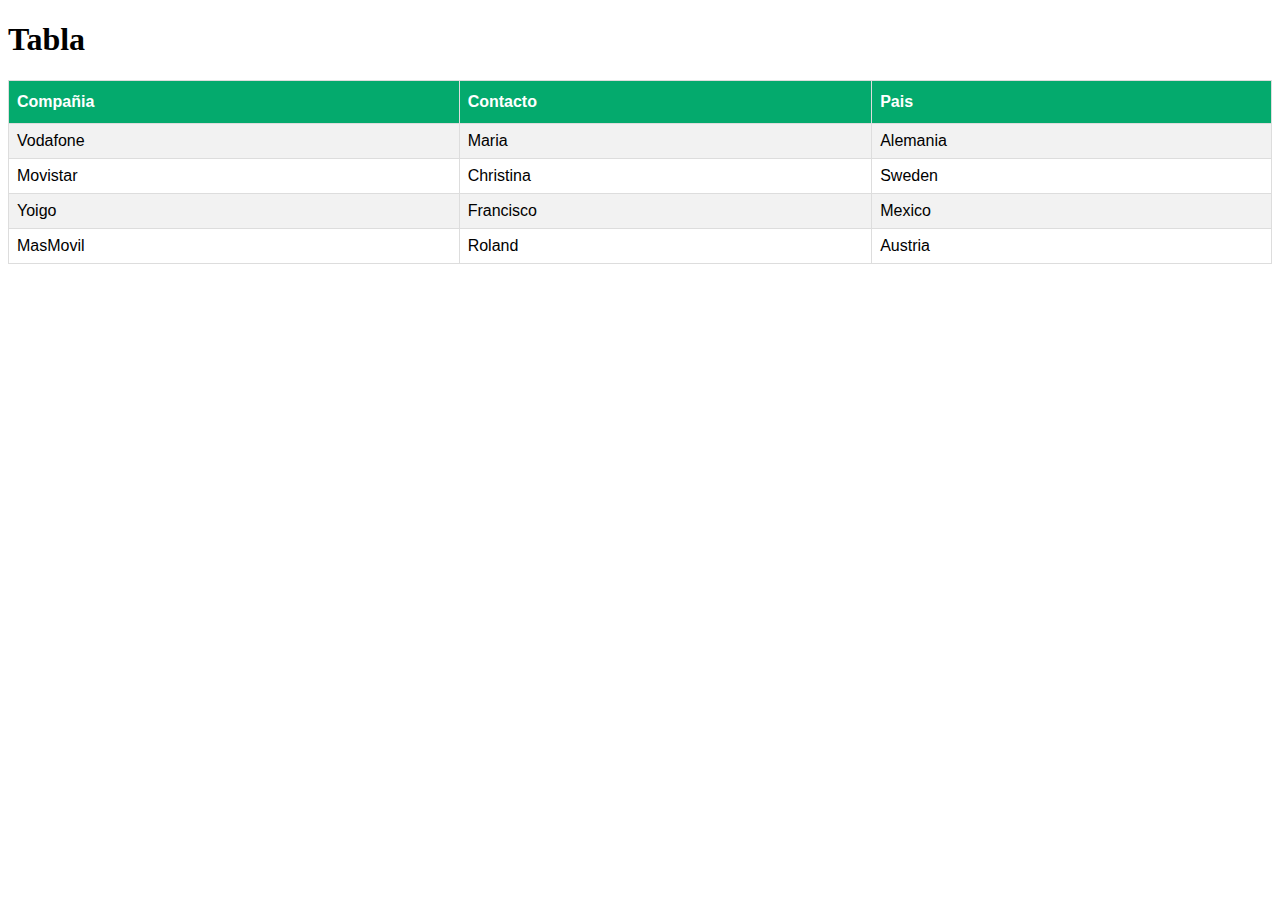
<file: Actividades_Clase/Actividad_Tabla/index.html>
<!DOCTYPE html>
<html lang="en">
<head>
    <meta charset="UTF-8">
    <meta http-equiv="X-UA-Compatible" content="IE=edge">
    <meta name="viewport" content="width=device-width, initial-scale=1.0">
    <link rel="stylesheet" href="style.css">
    <title>Ejercicio Lista</title>
</head>
<body>
    
<h1>Tabla</h1>

<table id="customers">
  <tr>
    <th>Compañia</th>
    <th>Contacto</th>
    <th>Pais</th>
  </tr>
  <tr>
    <td>Vodafone</td>
    <td>Maria</td>
    <td>Alemania</td>
  </tr>
  <tr>
    <td>Movistar</td>
    <td>Christina </td>
    <td>Sweden</td>
  </tr>
  <tr>
    <td>Yoigo</td>
    <td>Francisco </td>
    <td>Mexico</td>
  </tr>
  <tr>
    <td>MasMovil</td>
    <td>Roland </td>
    <td>Austria</td>
  </tr>
</table>
</body>
</html>
</file>
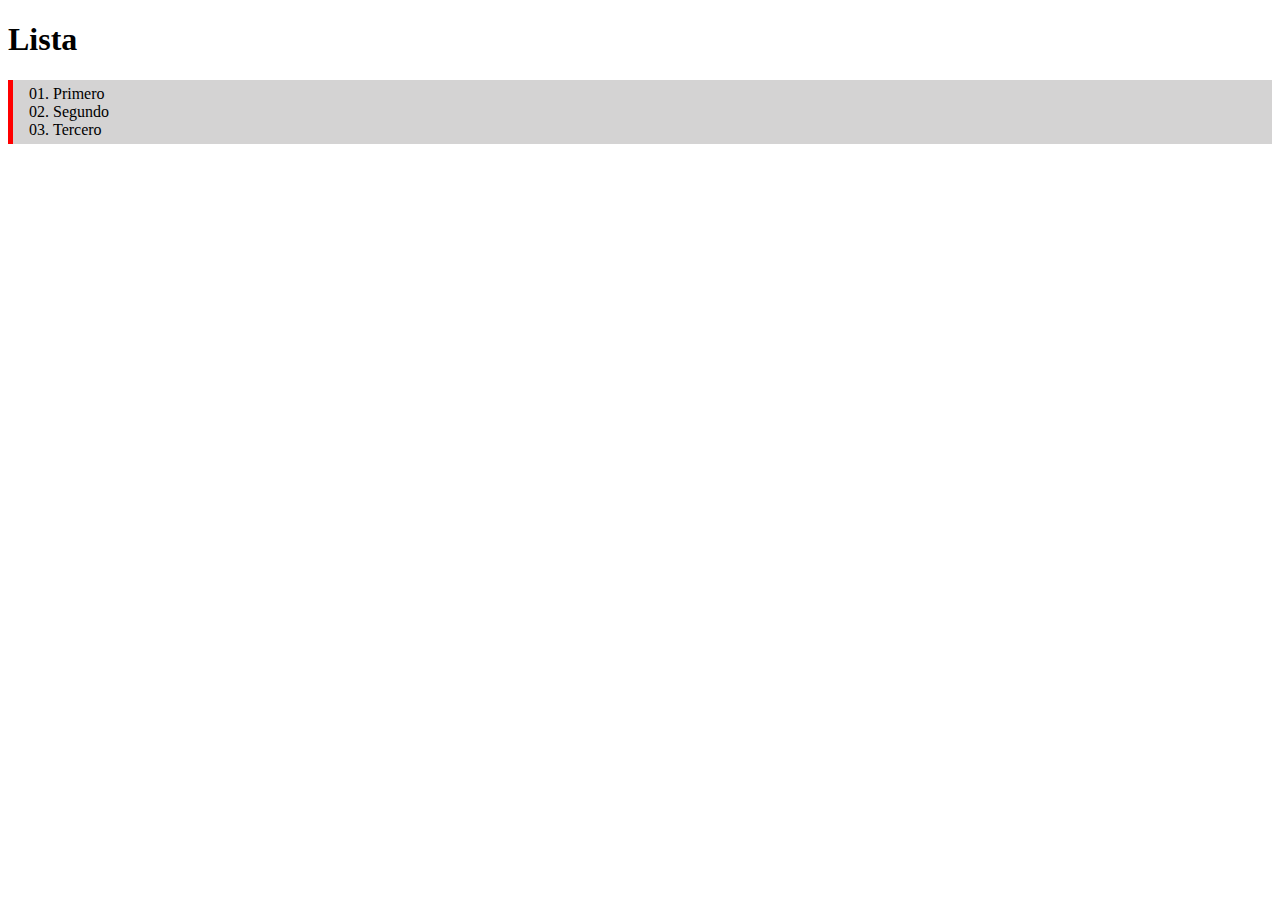
<file: Actividades_Clase/ActividadLista/index.html>
<!DOCTYPE html>
<html lang="en">
<head>
    <meta charset="UTF-8">
    <meta http-equiv="X-UA-Compatible" content="IE=edge">
    <meta name="viewport" content="width=device-width, initial-scale=1.0">
    <link rel="stylesheet" href="style.css">
    <title>Ejercicio Lista</title>
</head>
<body>
    <h1>Lista</h1>
    <div>
        <ol>
            <li>Primero</li>
            <li>Segundo</li>
            <li>Tercero</li>
        </ol>
    </div>
</body>
</html>
</file>
<file: Actividades_Clase/Actividad_Tabla/style.css>
#customers {
    font-family: Arial, Helvetica, sans-serif;
    border-collapse: collapse;
    width: 100%;
  }
  
  #customers td, #customers th {
    border: 1px solid #ddd;
    padding: 8px;
  }
  
  #customers tr:nth-child(even){background-color: #f2f2f2;}
  
  #customers tr:hover {background-color: #ddd;}
  
  #customers th {
    padding-top: 12px;
    padding-bottom: 12px;
    text-align: left;
    background-color: #04AA6D;
    color: white;
  }
</file>
<file: Actividades_Clase/ActividadLista/style.css>
li{
    list-style-type: decimal-leading-zero;
    
}
div{
    background-color: rgb(212, 211, 211);
    border-left-color: red;
    border-left-width: 5px;
    border-left-style: solid;
}
ol{
    padding-top: 5px;
    padding-bottom: 5px;
}
</file>
